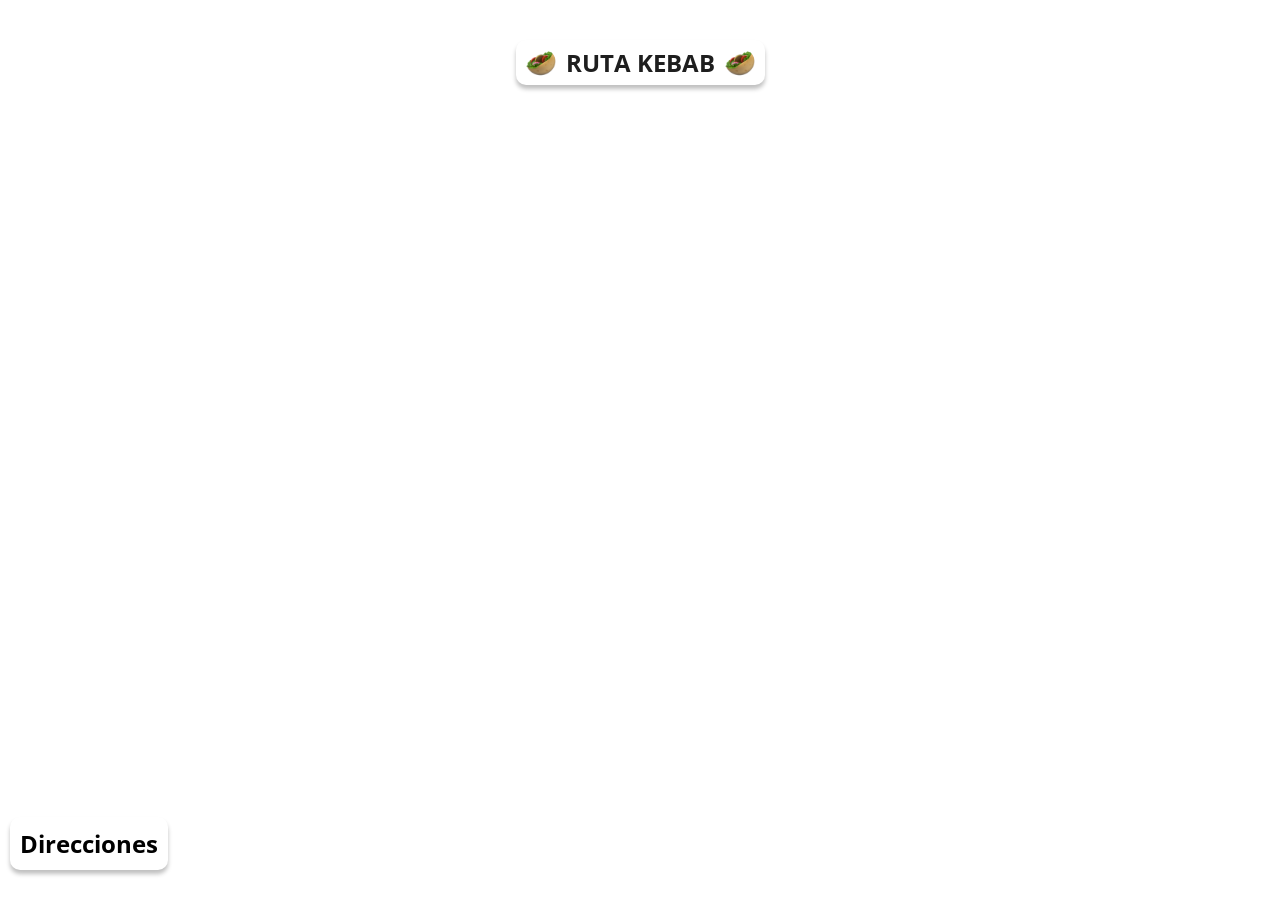
<file: index.html>
<!DOCTYPE html>
<html lang="en">
<head>
	<meta charset="UTF-8">
	<meta name="viewport" content="width=device-width, initial-scale=1.0">

	<link href='https://api.mapbox.com/mapbox-gl-js/v2.3.1/mapbox-gl.css' rel='stylesheet' />
	<link rel="stylesheet" href="https://api.mapbox.com/mapbox-gl-js/plugins/mapbox-gl-geocoder/v4.7.0/mapbox-gl-geocoder.css" type="text/css">
	<link rel="stylesheet" type="text/css" href="mapa.css">
    <link href="https://fonts.googleapis.com/css?family=Open+Sans" rel="stylesheet">
    <link rel="preconnect" href="https://fonts.googleapis.com">
    <link href="https://fonts.googleapis.com/css?family=Montserrat:100,200,300" rel="stylesheet">
	<link href="https://api.mapbox.com/mapbox-gl-js/v2.15.0/mapbox-gl.css" rel="stylesheet">
	<script src="https://api.mapbox.com/mapbox-gl-js/v2.15.0/mapbox-gl.js"></script>

	<title>RutaPimenton</title>

</head>
<body>

	
	<div id='map'></div>

	<div class="header">
		<div class="caja">
			<div class="emoji"></div>
			<p class="titulo">Ruta Kebab</p>
			<div class="emoji"></div>
			</div>
		</div>
	</div>

	<button id="myButton">Direcciones</button>
	



	
    <script src="https://api.tiles.mapbox.com/mapbox-gl-js/v2.14.1/mapbox-gl.js"></script>
    <link href="https://api.tiles.mapbox.com/mapbox-gl-js/v2.14.1/mapbox-gl.css"rel="stylesheet"/>
	<script src="https://api.mapbox.com/mapbox-gl-js/plugins/mapbox-gl-directions/v4.1.1/mapbox-gl-directions.js"></script>
	<link rel="stylesheet" href="https://api.mapbox.com/mapbox-gl-js/plugins/mapbox-gl-directions/v4.1.1/mapbox-gl-directions.css" type="text/css">
	<script type="text/javascript" src='mapa.js'></script>
</body>
</html>
</file>
<file: mapa.css>
#map{
	width: 100%;
	position: absolute;
	top: 0;
	bottom: 0;
    left: 0;
    right: 0;
}

.header{
    display: flex;
  justify-content: center; 
  align-items: center; 
  height: 100px; 
  text-transform: uppercase;
}
.caja{
    position: fixed;
    top: 40px;
    background-color: white;
    max-height: 45px;
    max-width: 400px;
    justify-content: space-between;
    display: inline-flex;
    align-items: center;
    box-shadow: 0px 4px 4px 0px rgba(0, 0, 0, 0.25);
    border-radius: 10px;
    font-family: sans-serif;
    padding-left: 10px;
    padding-right: 10px;

}
.header p{
    color: #1E1E1E;
    font-size: 24px;
    font-family: Open Sans;
    font-weight: 700;   
    padding: 10px;
}
.header.hidden {
    display: none;
}
  

.emoji{
    background-image: url('./images/kebab.png');
    background-size: cover;
    width: 30px;
    height: 30px;
    border-radius: 50%;
    border-style: initia;
    border-color: black;

}

#myButton{
    position: fixed;
    left: 10px;
    bottom: 30px;
    background-color: white;
    max-height: 70px;
    max-width: 400px;
    box-shadow: 0px 4px 4px 0px rgba(0, 0, 0, 0.25);
    border-radius: 10px;
    font-family: sans-serif;
    padding: 10px;
    border: 0px;
    font-size: 24px;
    font-family: Open Sans;
    font-weight: 700;
}

.marker {
    background-image: url('./images/burrito.png');
    background-size: cover;
    width: 40px;
    height: 40px;
    border-radius: 50%;
    cursor: pointer;
    border-color: black;
}


.mapboxgl-popup {
    max-width: 200px;
}
.mapboxgl-popup-content {
    text-align: left;
    font-family: 'Open Sans', sans-serif;
}

.mapboxgl-popup-content h3{
    font-family: 'Montserrat';
}
.mapboxgl-popup-content p{
    font-family: 'Montserrat';
    font-style: oblique;
}

.mapbox-directions-steps {
    position: relative;
    display: flex;
    list-style: none;
    margin: 0;
    padding: 0;
    align-items: baseline;
    align-content: center;
    flex-direction: row;
}
</file>
